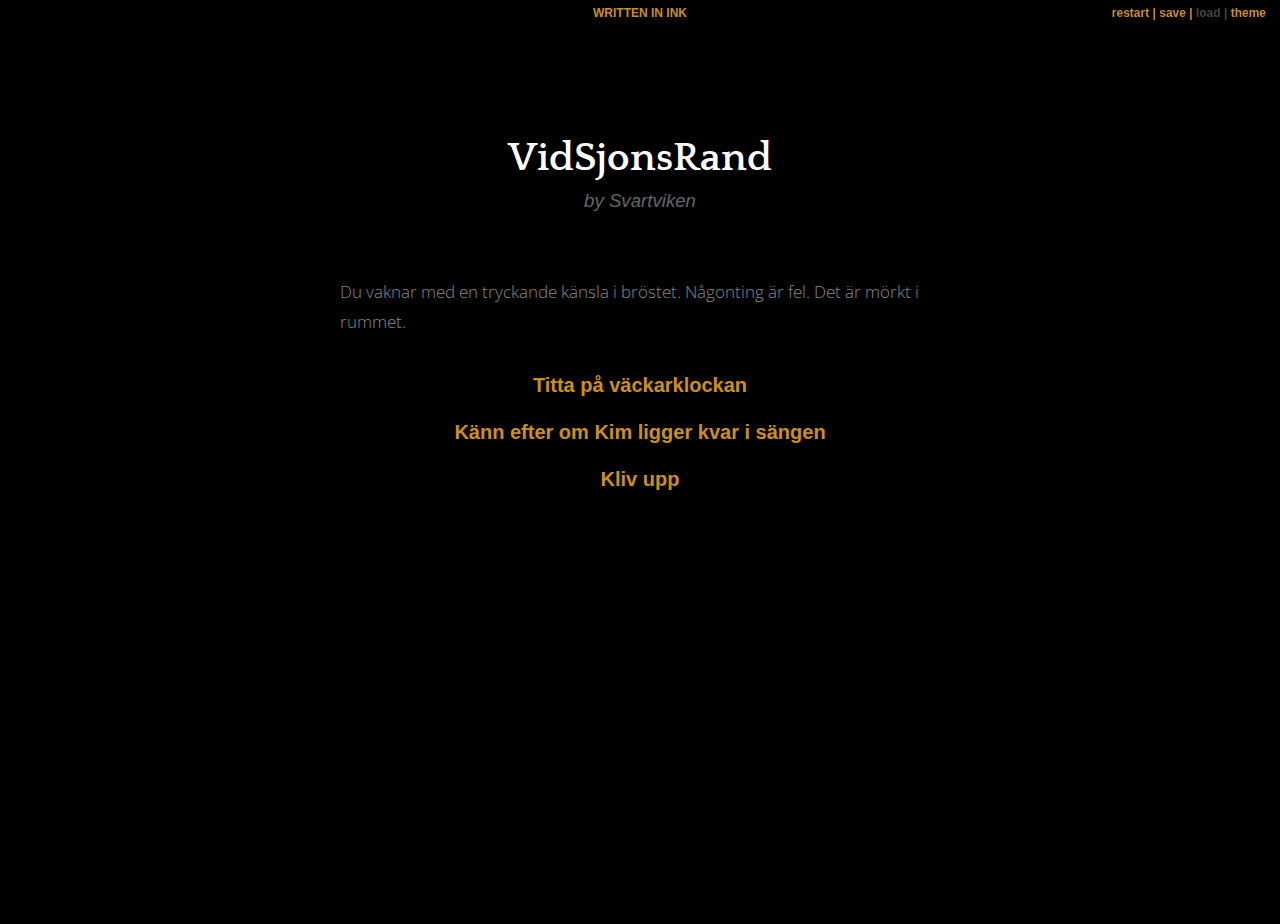
<file: VidSjonsRand/index.html>
﻿<!doctype html>
<html lang="en">
<head>
    <meta charset="utf-8">

    <title>VidSjonsRand</title>

    <meta name="viewport" content="width=device-width, initial-scale=1.0">

    <link rel="stylesheet" href="style.css">

</head>

<body>

    <div class="outerContainer">
        <h3 class="written-in-ink"><a href="https://www.inklestudios.com/ink">WRITTEN IN INK</a></h3>

        <div id="controls" class="buttons">
          <a id="rewind" title="Restart story from beginning">restart</a>
          <a id="save" title="Save progress">save</a>
          <a id="reload" title="Reload from save point">load</a>
          <a id="theme-switch" title="Switch theme">theme</a>
        </div>

        <div id="story" class="container">
            <div class="header">
                <h1>VidSjonsRand</h1>
                <h2 class="byline"></h2>
            </div>
        </div>
    </div>

    <script src="ink.js"></script>
    <script src="VidSjonsRand.js"></script>
    <script src="main.js"></script>
</body>
</html>
</file>
<file: VidSjonsRand/style.css>
@import url('https://fonts.googleapis.com/css?family=Open+Sans:300,700|Quattrocento:700');

body {
    font-family: 'Open Sans', sans-serif;
    font-weight: lighter;
    background: white;
    overflow: hidden;
}

body.switched {
    transition: color 0.6s, background-color 0.6s;
}

h1,
h2 {
    text-align: center;
    font-family: "Quattrocento", Georgia, 'Times New Roman', Times, serif;
    margin: 0;
    padding: 0;
}

h1 {
    font-size: 30pt;
    margin-bottom: 10px;
}

h2 {
    font-size: 14pt;
    font-style: italic;
    font-family: sans-serif;
    font-weight: lighter;
    color: #BBB;
}

.header {
    padding-top: 3em;
    padding-bottom: 3em;
}

/*
  Built-in class:
    # author: Name
*/
.byline {
    font-style: italic;
}

.written-in-ink {
    z-index: 3;
    font-size: 9pt;
    font-family: sans-serif;
    text-align: center;
    font-weight: 700;
    position: fixed;
    display: block;
    width: 100%;
    background: white;
    transition: color 0.6s, background 0.6s;
    margin: 0;
    padding-top: 6px;
    padding-bottom: 6px;
    height: 14px;
    top: 0;
}

/* 
  Enables <iframe> support work on itch.io when using mobile iOS
*/
.outerContainer {
    position: absolute;
    display: block;
    margin: 0;
    padding: 0;
    -webkit-overflow-scrolling: touch;
    overflow: scroll;
    overflow-x: hidden;
    height: 100%;
    width: 100%;
    top: 0;
    left: 0;
    margin-top: 24px;
    background-size: cover;
    background-repeat: no-repeat;
}

@media screen and (max-width: 980px) {
    .outerContainer {
        margin-top: 44px;
        background-size: cover;
        background-repeat: no-repeat;
    }
}

.container {
    display: block;
    max-width: 600px;
    margin: 0 auto;
    padding: 20px;
    padding-top: 4em;
    background: white;
}

.switched .container {
    transition: background-color 0.6s;
}

p {
    font-size: 13pt;
    color: #888;
    line-height: 1.7em;
    font-weight: lighter;
}

a {
    font-weight: 700;
    color: #b97c2c;
    font-family: sans-serif;
    transition: color 0.6s;
    text-decoration: none;
}

a:hover {
    color: black;
    transition: color 0.1s;
}

strong {
    color: black;
    font-weight: bold;
}

img {
    display: block;
    margin: 0 auto;
    max-width: 100%;
}

.container .hide {
    opacity: 0.0;
}

.container .invisible {
    display: none;
}

.container>* {
    opacity: 1.0;
    transition: opacity 1.0s;
}

/*
  Class applied to all choices
  (Will always appear inside <p> element by default.)
*/
.choice {
    text-align: center;
    line-height: 1.7em;
}

/* 
  Class applied to first choice
*/
:not(.choice)+.choice {
    padding-top: 1em;
}

/*
  Class applied to choice links
*/
.choice a {
    font-size: 15pt;
}

/* 
  Built-in class:
    The End # CLASS: end
*/
.end {
    text-align: center;
    font-weight: bold;
    color: black;
    padding-top: 20px;
    padding-bottom: 20px;
}

#controls {
    z-index: 4;
    font-size: 9pt;
    text-align: center;
    padding-bottom: 6px;
    position: fixed;
    right: 14px;
    top: 4px;
    user-select: none;
    background: white;
    transition: color 0.6s, background 0.6s;
}

#controls [disabled] {
    color: #ccc;
}

#controls>*:not(:last-child):after {
    content: " | ";
}

@media screen and (max-width: 980px) {
    #controls {
        z-index: 2;
        padding-top: 24px;
        top: 0;
        left: 0;
        right: 0;
    }
}

/* 
  Dark Theme (Added in Inky 0.10.0)
    # theme: dark
*/

body.dark {
    background: black;
    color: white;
}

.dark h2 {
    color: #666;
}

.dark .container {
    background: black;
}

.dark .written-in-ink {
    background: black;
}

.dark a {
    color: #cc8f1a;
    transition: color 0.6s;
}

.dark a:hover {
    color: white;
}

.dark strong {
    color: white;
}

.dark #controls [disabled] {
    color: #444;
}

.dark .end {
    color: white;
}

.dark #controls {
    background: black;
}
</file>
